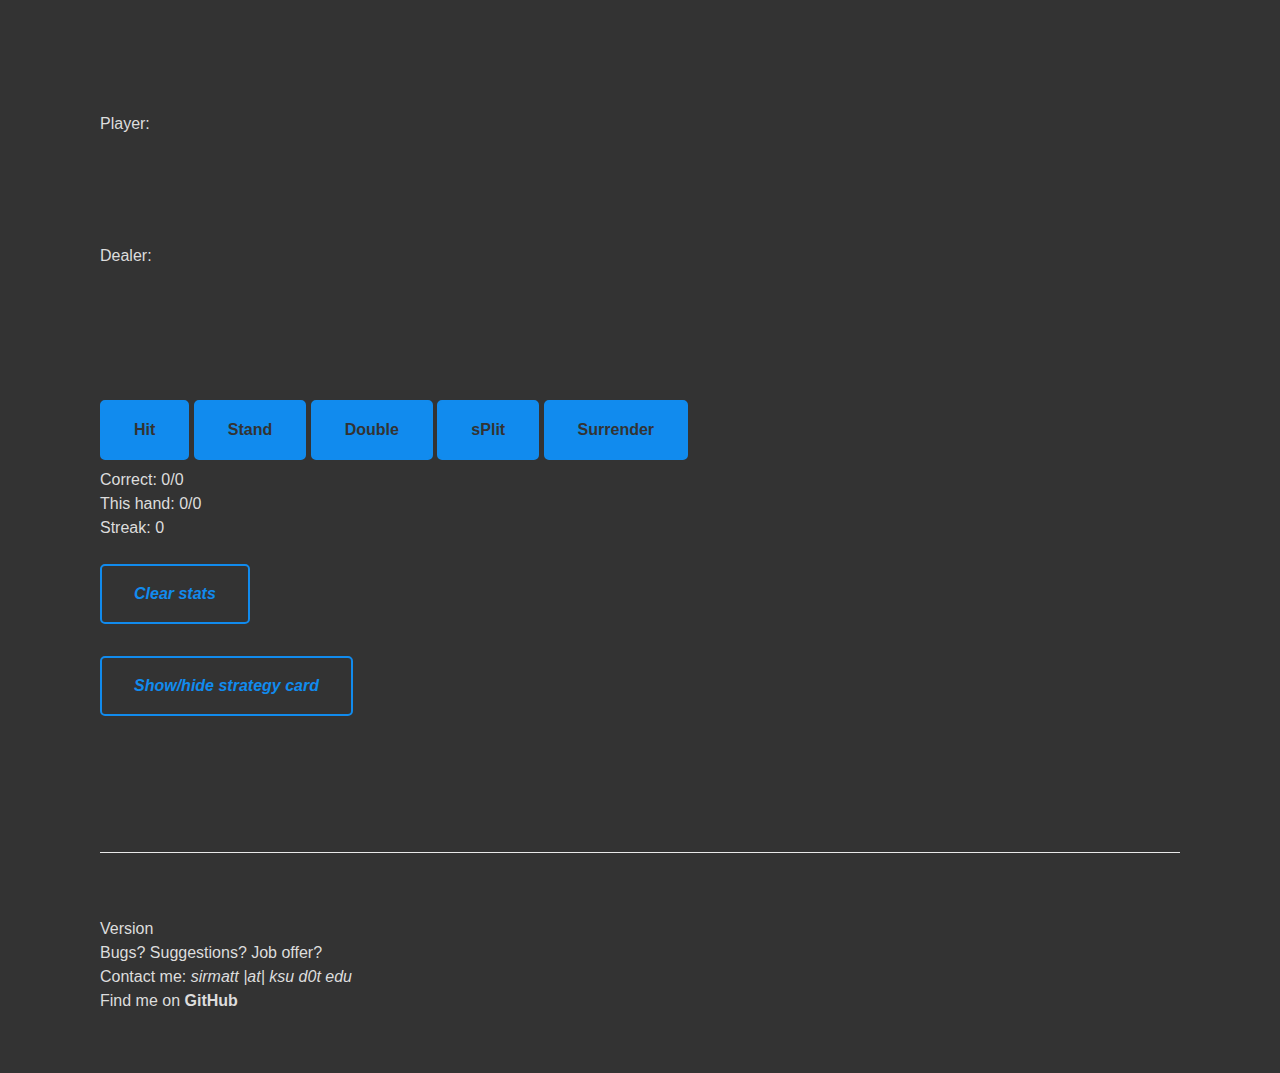
<file: bj-web/www/index.html>
<!DOCTYPE html>
<html>
  <head>
<!-- GOOGLE_SHIT -->

  <link href=static/global.css rel=stylesheet>
  <link href=static/mvp.css rel=stylesheet>
  <link href=static/index.css rel=stylesheet>

  </head>
  <body>
    <!-- Note the usage of `type=module` here as this is an ES6 module -->
    <script type="module">
      // Use ES module import syntax to import functionality from the module
      // that we have compiled.
      //
      // Note that the `default` import is an initialization function which
      // will "boot" the module and make it ready to use. Currently browsers
      // don't support natively imported WebAssembly as an ES module, but
      // eventually the manual initialization won't be required!
      import init, {
        on_button_hit,
	on_button_stand,
	on_button_double,
	on_button_split,
	on_button_surrender,
	on_button_clear_stats,
	} from './bj_web_index.js';

      async function run() {
        // First up we need to actually load the wasm file, so we use the
        // default export to inform it where the wasm file is located on the
        // server, and then we wait on the returned promise to wait for the
        // wasm to be loaded.
        // It may look like this: `await init('./pkg/without_a_bundler_bg.wasm');`,
        // but there is also a handy default inside `init` function, which uses
        // `import.meta` to locate the wasm file relatively to js file
        //
        // Note that instead of a string here you can also pass in an instance
        // of `WebAssembly.Module` which allows you to compile your own module.
        // Also note that the promise, when resolved, yields the wasm module's
        // exports which is the same as importing the `*_bg` module in other
        // modes
        await init();

        //// And afterwards we can use all the functionality defined in wasm.
        //const result = add(1, 2);
        //console.log(`1 + 2 = ${result}`);
        //if (result !== 3)
        //  throw new Error("wasm addition doesn't work!");
        //init_panic_hook();
      }

      run();
      window.on_button_hit = on_button_hit;
      window.on_button_stand = on_button_stand;
      window.on_button_double = on_button_double;
      window.on_button_split = on_button_split;
      window.on_button_surrender = on_button_surrender;
      window.on_button_clear_stats = on_button_clear_stats;
      document.addEventListener("keydown", key => {
        if (key.key == "h" || key.key == "H") {
          on_button_hit();  
        } else if (key.key == "s" || key.key == "S") {
          on_button_stand();  
        } else if (key.key == "d" || key.key == "D") {
          on_button_double();  
        } else if (key.key == "p" || key.key == "P") {
          on_button_split();  
        } else if (key.key == "r" || key.key == "R") {
          on_button_surrender();
        }
      });
    </script>
    <header>
    <!-- BJ_TMPL_NAV_BAR -->
    </header>
    <main>
        Player:<br/>
        <span class=card id=player_cards></span><br/>
        Dealer:<br/>
        <span class=card id=dealer_cards></span><br/>
    <div id=buttons>
      <a id=button_hit onClick='on_button_hit(); return false;'/><b>Hit</b></a>
      <a id=button_stand onClick='on_button_stand(); return false;'/><b>Stand</b></a>
      <a id=button_double onClick='on_button_double(); return false;'/><b>Double</b></a>
      <a id=button_split onClick='on_button_split(); return false;'/><b>sPlit</b></a>
      <a id=button_surrender onClick='on_button_surrender(); return false;'/><b>Surrender</b></a>
    </div> <!-- buttons -->
    <div id=stats>
    Correct: <span id=num_correct>0</span>/<span id=num_seen>0</span><br/>
    This hand: <span id=hand_num_correct>0</span>/<span id=hand_num_seen>0</span><br/>
    Streak: <span id=num_streak>0</span><br/>
    <a onClick='on_button_clear_stats(); return false;' /><i>Clear stats</i></a>
    </div>
    <div id=hint>
    </div> <!-- hint -->
    <div id=strat>
        <a onClick='document.getElementById("strat_html").classList.toggle("hide"); return false;' /><i>Show/hide strategy card</i></a>
      <br/>
      <div id=strat_html></div> <!-- strat_html -->
    </div> <!-- strat -->
    </main>
    <footer id=footer>
    <hr>
Version <!-- BJ_TMPL_VERSION -->
    <br/>
    Bugs? Suggestions? Job offer?<br/>
    Contact me: <i>sirmatt |at| ksu d0t edu</i><br/>
    Find me on <a href='https://github.com/pastly'>GitHub</a><br/>
    </p>
    </footer> <!-- footer -->
  </body>
</html>
</file>
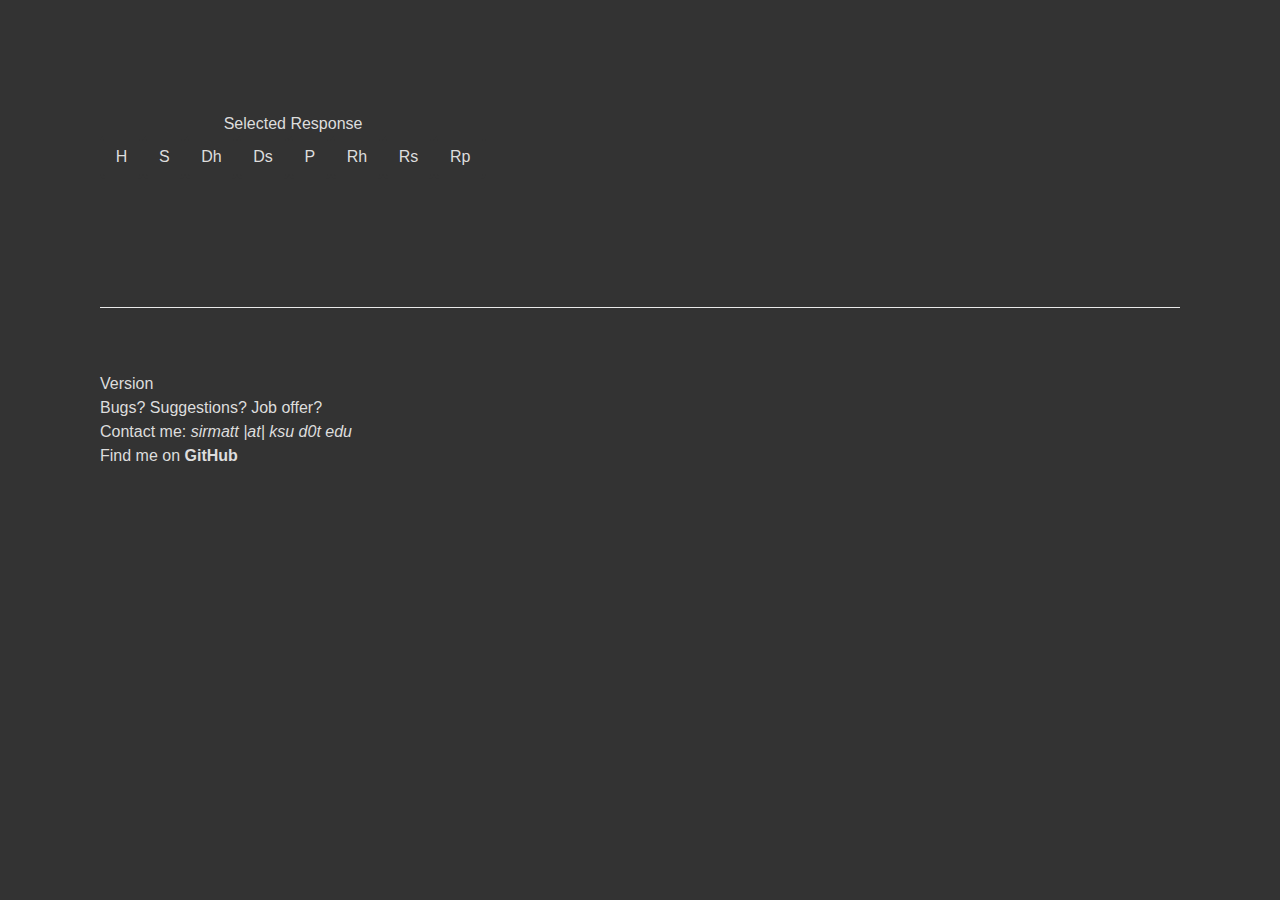
<file: bj-web/www/custom-card.html>
<!DOCTYPE html>
<html>
  <head>
<!-- GOOGLE_SHIT -->

  <link href=static/global.css rel=stylesheet>
  <link href=static/mvp.css rel=stylesheet>
  <link href=static/custom-card.css rel=stylesheet>

  </head>
  <body>
    <!-- Note the usage of `type=module` here as this is an ES6 module -->
    <script type="module">
      // Use ES module import syntax to import functionality from the module
      // that we have compiled.
      //
      // Note that the `default` import is an initialization function which
      // will "boot" the module and make it ready to use. Currently browsers
      // don't support natively imported WebAssembly as an ES module, but
      // eventually the manual initialization won't be required!
      import init, {
      onclick_cell,
      onclick_select_resp,
	} from './bj_web_custom_card.js';

      async function run() {
        // First up we need to actually load the wasm file, so we use the
        // default export to inform it where the wasm file is located on the
        // server, and then we wait on the returned promise to wait for the
        // wasm to be loaded.
        // It may look like this: `await init('./pkg/without_a_bundler_bg.wasm');`,
        // but there is also a handy default inside `init` function, which uses
        // `import.meta` to locate the wasm file relatively to js file
        //
        // Note that instead of a string here you can also pass in an instance
        // of `WebAssembly.Module` which allows you to compile your own module.
        // Also note that the promise, when resolved, yields the wasm module's
        // exports which is the same as importing the `*_bg` module in other
        // modes
        await init();

        //// And afterwards we can use all the functionality defined in wasm.
        //const result = add(1, 2);
        //console.log(`1 + 2 = ${result}`);
        //if (result !== 3)
        //  throw new Error("wasm addition doesn't work!");
        //init_panic_hook();
      }

      run();
      window.onclick_cell = onclick_cell;
      window.onclick_select_resp = onclick_select_resp;
      //document.addEventListener("keydown", key => {
      //  if (key.key == "h" || key.key == "H") {
      //    on_button_hit();  
      //  }
      //});
    </script>
    <header>
      <!-- BJ_TMPL_NAV_BAR -->
    </header>
    <main>
    <table id=cell_color_opts><tr>
    <caption>Selected Response</caption>
    <td onclick='onclick_select_resp("H");'  class=hit>H</td>
    <td onclick='onclick_select_resp("S");'  class=stand>S</td>
    <td onclick='onclick_select_resp("Dh");' class=double>Dh</td>
    <td onclick='onclick_select_resp("Ds");' class=double>Ds</td>
    <td onclick='onclick_select_resp("P");'  class=split>P</td>
    <td onclick='onclick_select_resp("Rh");' class=surrender>Rh</td>
    <td onclick='onclick_select_resp("Rs");' class=surrender>Rs</td>
    <td onclick='onclick_select_resp("Rp");' class=surrender>Rp</td>
    </tr></table> <!-- cell_color_opts -->
    <div id=bscard>
    </div> <!-- bscard -->
    </main>
    <footer id=footer>
    <hr>
Version <!-- BJ_TMPL_VERSION -->
    <br/>
    Bugs? Suggestions? Job offer?<br/>
    Contact me: <i>sirmatt |at| ksu d0t edu</i><br/>
    Find me on <a href='https://github.com/pastly'>GitHub</a><br/>
    </p>
    </footer> <!-- footer -->
  </body>
</html>
</file>
